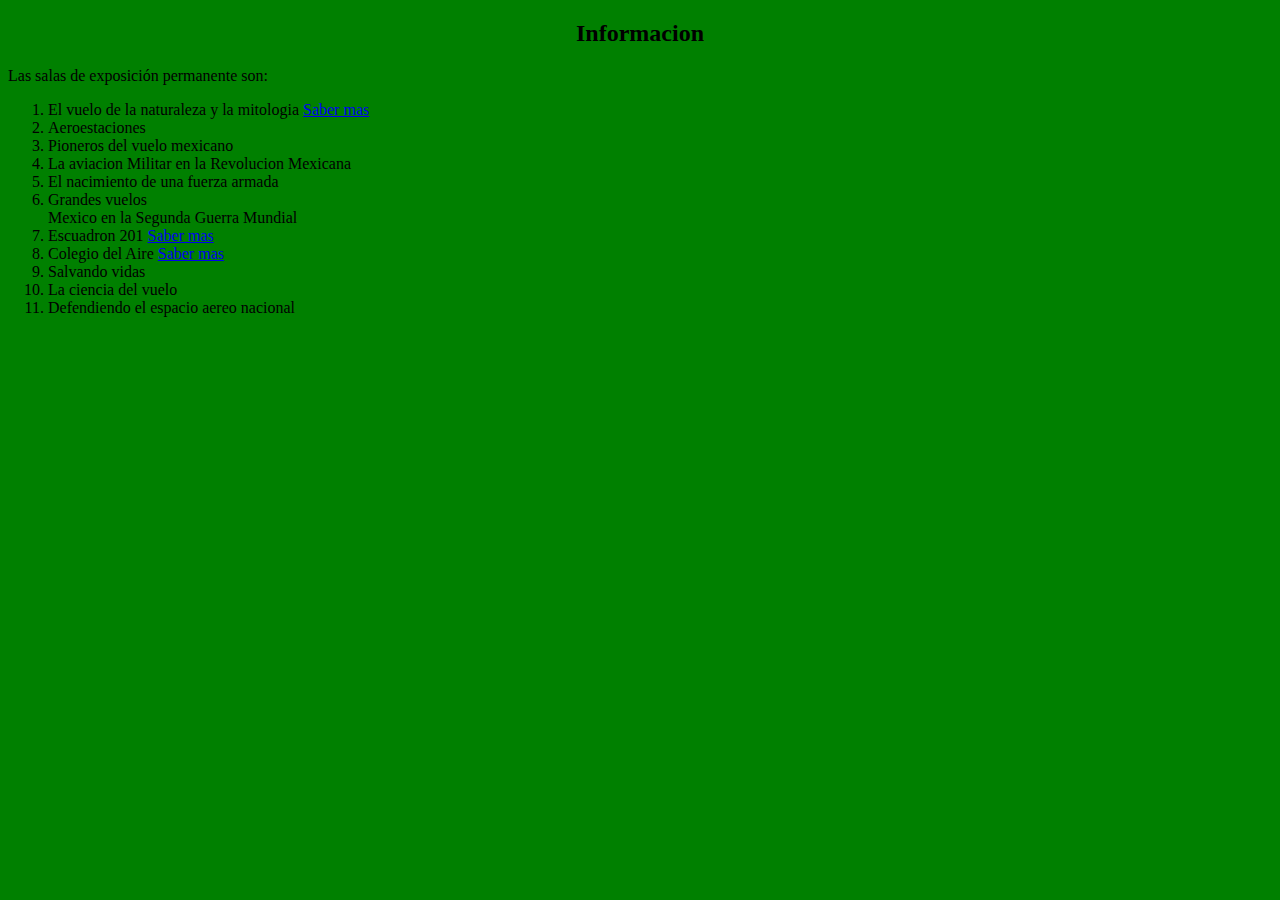
<file: sabermas.html>
<!DOCTYPE html>
<html lang="en">
<head>
    <meta charset="UTF-8">
    <meta http-equiv="X-UA-Compatible" content="IE=edge">
    <meta name="viewport" content="width=device-width, initial-scale=1.0">
    <title>Document</title>
</head>
</head>
<body> 
</html>
<DOCTYPE! html>
<html>
	<head>
		<title>Título de la página </title>
	</head>
	<body bgcolor="green ">
	</body>
</html>
    


<header  class="content header">
    <center>
    <h2 class="title">Informacion</h2>
    </center>
    <p>
        <header  class="content header">
            
            Las salas de exposición permanente son:
            <ol class="color"><li>El vuelo de la naturaleza y la mitologia <a href="sabermas.html" class="btn">Saber mas</a></li><li>Aeroestaciones </li><li>Pioneros del vuelo mexicano </li><li>La aviacion Militar en la Revolucion Mexicana</li><li>El nacimiento de una fuerza armada</li><li>Grandes vuelos 
            </li></li>Mexico en la Segunda Guerra Mundial</li><li>Escuadron 201 <a href="sabermas.html" class="btn">Saber mas</a></li><li>Colegio del Aire <a href="sabermas.html" class="btn">Saber mas</a></li><li>Salvando vidas</li><li>La ciencia del vuelo</li><li>Defendiendo el espacio aereo nacional</li></ol>
             
         <div class="btn-home">
</file>
